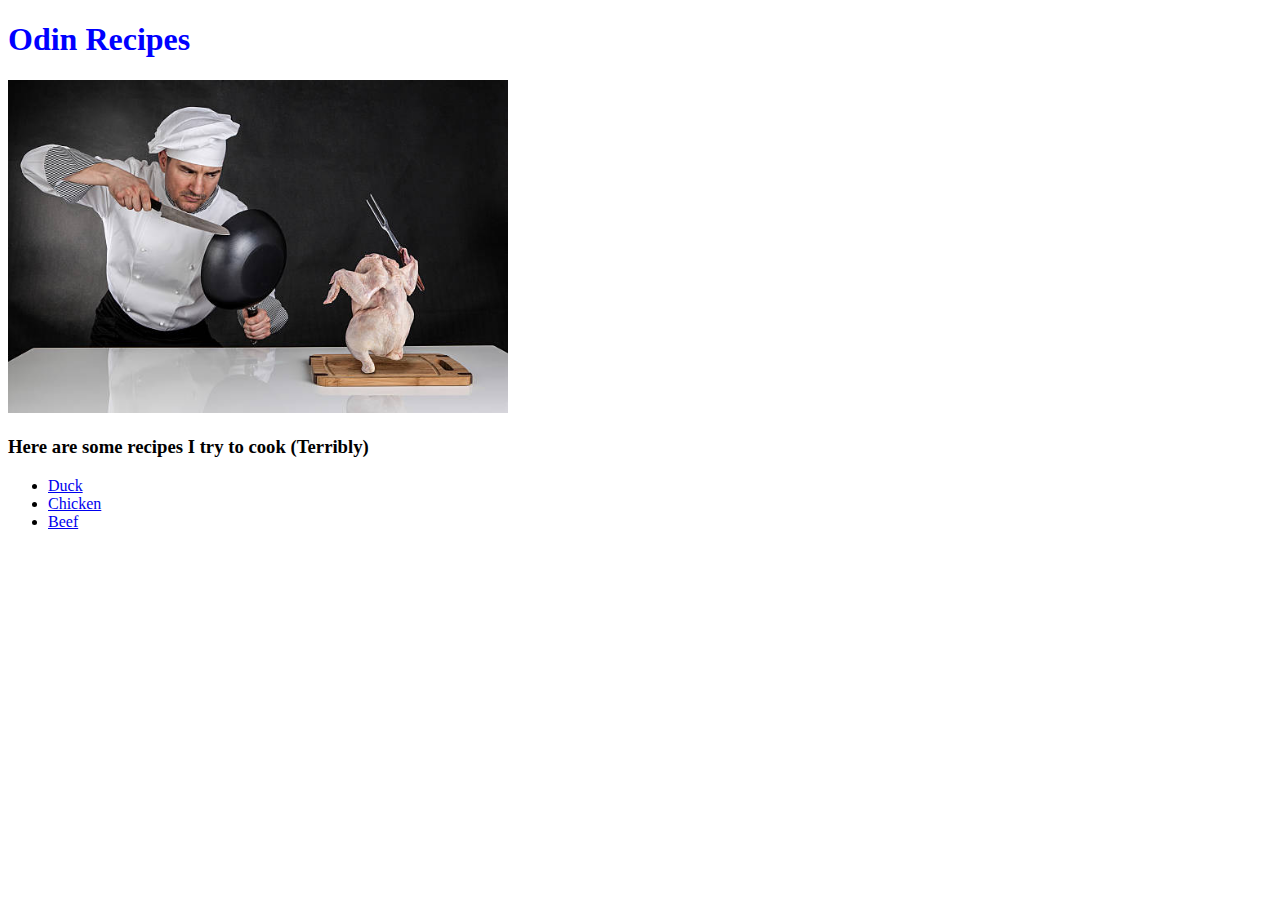
<file: index.html>
<!DOCTYPE html>
<html lang="en">
<head>
    <meta charset="UTF-8">
    <meta http-equiv="X-UA-Compatible" content="IE=edge">
    <meta name="viewport" content="width=device-width, initial-scale=1.0">
    <title>Recipes!</title>
    <h1 class="header">Odin Recipes</h1>
    <link rel="stylesheet" href="style.css">
</head>
<body>
    <img src="./img/shit-chef.jpg" width="500" alt="Trying to Cook">
    <br>
    <h3>Here are some recipes I try to cook (Terribly)</h3>
<ul>
    <li><a href="recipes/duck.html">Duck</a></li>
    <li><a href="recipes/chicken.html">Chicken</a></li>
    <li><a href="recipes/beef.html">Beef</a></li>
</ul>
</body>
</html>
</file>
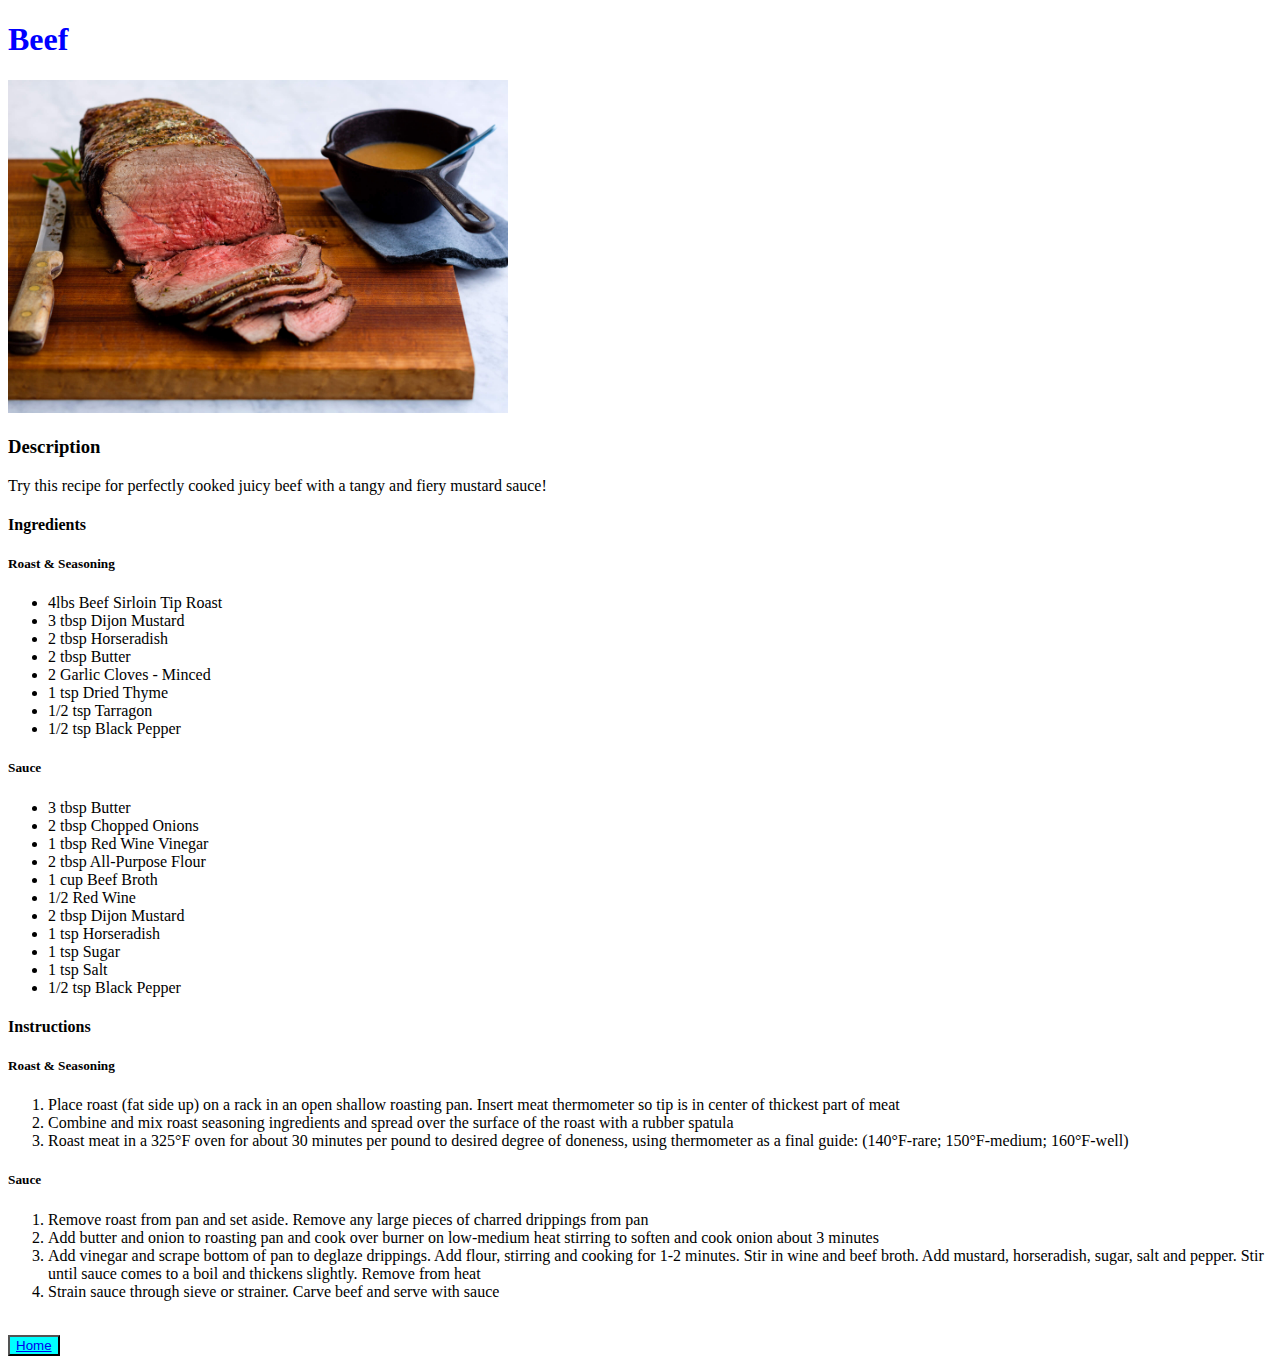
<file: recipes/beef.html>
<!DOCTYPE html>
<html lang="en">
<head>
    <meta charset="UTF-8">
    <meta http-equiv="X-UA-Compatible" content="IE=edge">
    <meta name="viewport" content="width=device-width, initial-scale=1.0">
    <title>Beef</title>
    <link rel="stylesheet" href="../style.css">
</head>
<body>

<h1 class="header">Beef</h1>
<img src="../img/beef.jpg" width="500" alt="Amazing beef">
<h3>Description</h3>
<p>Try this recipe for perfectly cooked juicy beef with a tangy and fiery mustard sauce!</p>

<h4>Ingredients</h4>
<h5>Roast & Seasoning</h5>
<ul>
    <li>4lbs Beef Sirloin Tip Roast</li>
    <li>3 tbsp Dijon Mustard</li>
    <li>2 tbsp Horseradish</li>
    <li>2 tbsp Butter</li>
    <li>2 Garlic Cloves - Minced</li>
    <li>1 tsp Dried Thyme</li>
    <li>1/2 tsp Tarragon</li>
    <li>1/2 tsp Black Pepper</li>
</ul>
<h5>Sauce</h5>
<ul>
    <li>3 tbsp Butter</li>
    <li>2 tbsp Chopped Onions</li>
    <li>1 tbsp Red Wine Vinegar</li>
    <li>2 tbsp All-Purpose Flour</li>
    <li>1 cup Beef Broth</li>
    <li>1/2 Red Wine</li>
    <li>2 tbsp Dijon Mustard</li>
    <li>1 tsp Horseradish</li>
    <li>1 tsp Sugar</li>
    <li>1 tsp Salt</li>
    <li>1/2 tsp Black Pepper</li>
</ul>
<h4>Instructions</h4>
<h5>Roast & Seasoning</h5>
<ol>
    <li>Place roast (fat side up) on a rack in an open shallow roasting pan. Insert meat thermometer so tip is in center of thickest part of meat</li>
    <li>Combine and mix roast seasoning ingredients and spread over the surface of the roast with a rubber spatula</li>
    <li>Roast meat in a 325°F oven for about 30 minutes per pound to desired degree of doneness, using thermometer as a final guide: (140°F-rare; 150°F-medium; 160°F-well)</li>
</ol>
<h5>Sauce</h5>
<ol>
    <li>Remove roast from pan and set aside. Remove any large pieces of charred drippings from pan</li>
    <li>Add butter and onion to roasting pan and cook over burner on low-medium heat stirring to soften and cook onion about 3 minutes</li>
    <li>Add vinegar and scrape bottom of pan to deglaze drippings. Add flour, stirring and cooking for 1-2 minutes. Stir in wine and beef broth. Add mustard, horseradish, sugar, salt and pepper. Stir until sauce comes to a boil and thickens slightly. Remove from heat</li>
    <li>Strain sauce through sieve or strainer. Carve beef and serve with sauce</li>
</ol>
<br>
<button class="homebutton"><a href="../index.html">Home</a></button>
</body>
</html>
</file>
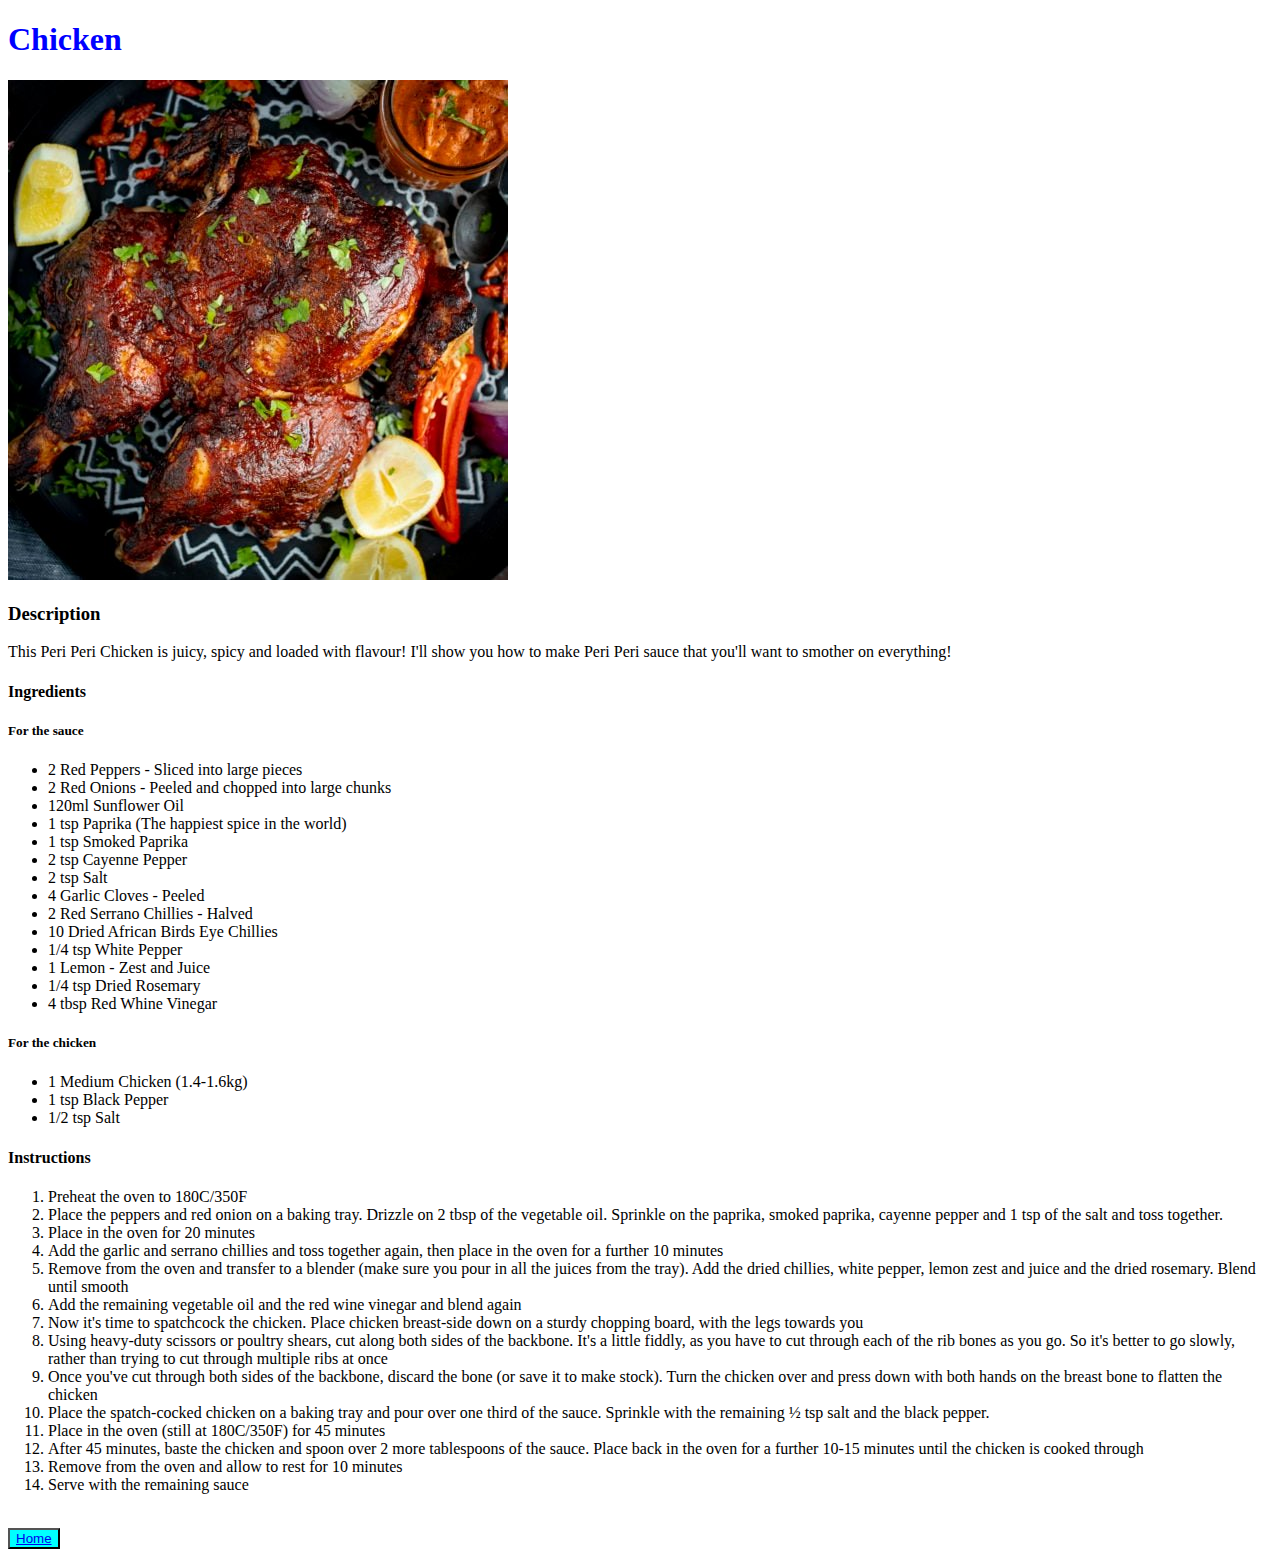
<file: recipes/chicken.html>
<!DOCTYPE html>
<html lang="en">
<head>
    <meta charset="UTF-8">
    <meta http-equiv="X-UA-Compatible" content="IE=edge">
    <meta name="viewport" content="width=device-width, initial-scale=1.0">
    <title>Chicken</title>
    <link rel="stylesheet" href="../style.css">
</head>
<body>

<h1 class="header">Chicken</h1>
 <img src="../img/chicken.jpg" width="500" alt="Amazing Peri Peri Chicken">   
<h3>Description</h3>
<p>This Peri Peri Chicken is juicy, spicy and loaded with flavour! I'll show you how to make Peri Peri sauce that you'll want to smother on everything!</p>

<h4>Ingredients</h4>
<h5>For the sauce</h5>
<ul>
    <li>2 Red Peppers - Sliced into large pieces</li>
    <li>2 Red Onions - Peeled and chopped into large chunks</li>
    <li>120ml Sunflower Oil</li>
    <li>1 tsp Paprika (The happiest spice in the world)</li>
    <li>1 tsp Smoked Paprika</li>
    <li>2 tsp Cayenne Pepper</li>
    <li>2 tsp Salt</li>
    <li>4 Garlic Cloves - Peeled</li>
    <li>2 Red Serrano Chillies - Halved</li>
    <li>10 Dried African Birds Eye Chillies</li>
    <li>1/4 tsp White Pepper</li>
    <li>1 Lemon - Zest and Juice</li>
    <li>1/4 tsp Dried Rosemary</li>
    <li>4 tbsp Red Whine Vinegar</li>
</ul>
<h5>For the chicken</h5>
<ul>
    <li>1 Medium Chicken (1.4-1.6kg)</li>
    <li>1 tsp Black Pepper</li>
    <li>1/2 tsp Salt</li>
</ul>
<h4>Instructions</h4>
<ol>
    <li>Preheat the oven to 180C/350F</li>
    <li>Place the peppers and red onion on a baking tray. Drizzle on 2 tbsp of the vegetable oil. Sprinkle on the paprika, smoked paprika, cayenne pepper and 1 tsp of the salt and toss together.</li>
    <li>Place in the oven for 20 minutes</li>
    <li>Add the garlic and serrano chillies and toss together again, then place in the oven for a further 10 minutes</li>
    <li>Remove from the oven and transfer to a blender (make sure you pour in all the juices from the tray). Add the dried chillies, white pepper, lemon zest and juice and the dried rosemary. Blend until smooth</li>
    <li>Add the remaining vegetable oil and the red wine vinegar and blend again</li>
    <li>Now it's time to spatchcock the chicken. Place chicken breast-side down on a sturdy chopping board, with the legs towards you</li>
    <li>Using heavy-duty scissors or poultry shears, cut along both sides of the backbone. It's a little fiddly, as you have to cut through each of the rib bones as you go. So it's better to go slowly, rather than trying to cut through multiple ribs at once</li>
    <li>Once you've cut through both sides of the backbone, discard the bone (or save it to make stock). Turn the chicken over and press down with both hands on the breast bone to flatten the chicken</li>
    <li>Place the spatch-cocked chicken on a baking tray and pour over one third of the sauce. Sprinkle with the remaining ½ tsp salt and the black pepper.</li>
    <li>Place in the oven (still at 180C/350F) for 45 minutes</li>
    <li>After 45 minutes, baste the chicken and spoon over 2 more tablespoons of the sauce. Place back in the oven for a further 10-15 minutes until the chicken is cooked through</li>
    <li>Remove from the oven and allow to rest for 10 minutes</li>
    <li>Serve with the remaining sauce</li>
</ol>
<br>
<button class="homebutton"><a href="../index.html">Home</a></button>
</body>
</html>
</file>
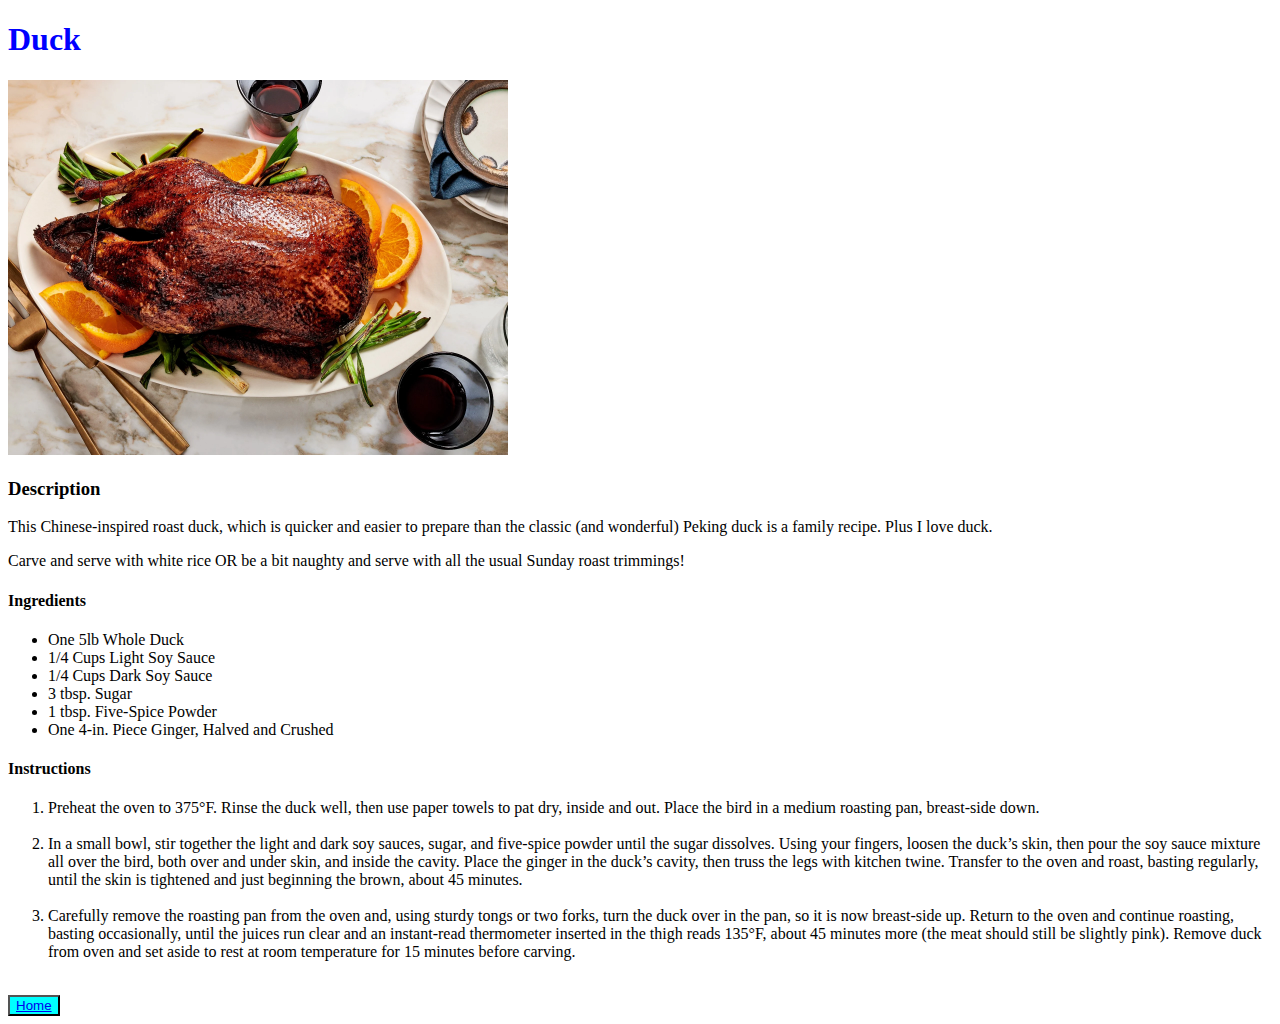
<file: recipes/duck.html>
<!DOCTYPE html>
<html lang="en">
<head>
    <meta charset="UTF-8">
    <meta http-equiv="X-UA-Compatible" content="IE=edge">
    <meta name="viewport" content="width=device-width, initial-scale=1.0">
    <title>Duck Recipe</title>
    <link rel="stylesheet" href="../style.css">
</head>
<body>
    
<h1>Duck</h1>
<img src="../img/duck.jpg" width="500" alt="Amazing Roast Duck">
<h3>Description</h3>
<p>This Chinese-inspired roast duck, which is quicker and easier to prepare than the classic (and wonderful) Peking duck is a family recipe. Plus I love duck.</p>
<p> Carve and serve with white rice OR be a bit naughty and serve with all the usual Sunday roast trimmings!</p>
<h4>Ingredients</h4>
<ul>
    <li>One 5lb Whole Duck</li>
    <li>1/4 Cups Light Soy Sauce</li>
    <li>1/4 Cups Dark Soy Sauce</li>
    <li>3 tbsp. Sugar</li>
    <li>1 tbsp. Five-Spice Powder</li>
    <li>One 4-in. Piece Ginger, Halved and Crushed</li>
</ul>
<h4>Instructions</h4>
<ol>
    <li>Preheat the oven to 375°F. Rinse the duck well, then use paper towels to pat dry, inside and out. Place the bird in a medium roasting pan, breast-side down.</li>
    <br>
    <li>In a small bowl, stir together the light and dark soy sauces, sugar, and five-spice powder until the sugar dissolves. Using your fingers, loosen the duck’s skin, then pour the soy sauce mixture all over the bird, both over and under skin, and inside the cavity. Place the ginger in the duck’s cavity, then truss the legs with kitchen twine. Transfer to the oven and roast, basting regularly, until the skin is tightened and just beginning the brown, about 45 minutes.</li>
    <br>
    <li>Carefully remove the roasting pan from the oven and, using sturdy tongs or two forks, turn the duck over in the pan, so it is now breast-side up. Return to the oven and continue roasting, basting occasionally, until the juices run clear and an instant-read thermometer inserted in the thigh reads 135°F, about 45 minutes more (the meat should still be slightly pink). Remove duck from oven and set aside to rest at room temperature for 15 minutes before carving.</li>
</ol>
<br>
<button class="homebutton"><a href="../index.html">Home</a></button>
</body>
</html>
</file>
<file: style.css>
.homebutton {
    background-color: aqua;
}

h1 {
    color: blue;
}
</file>
